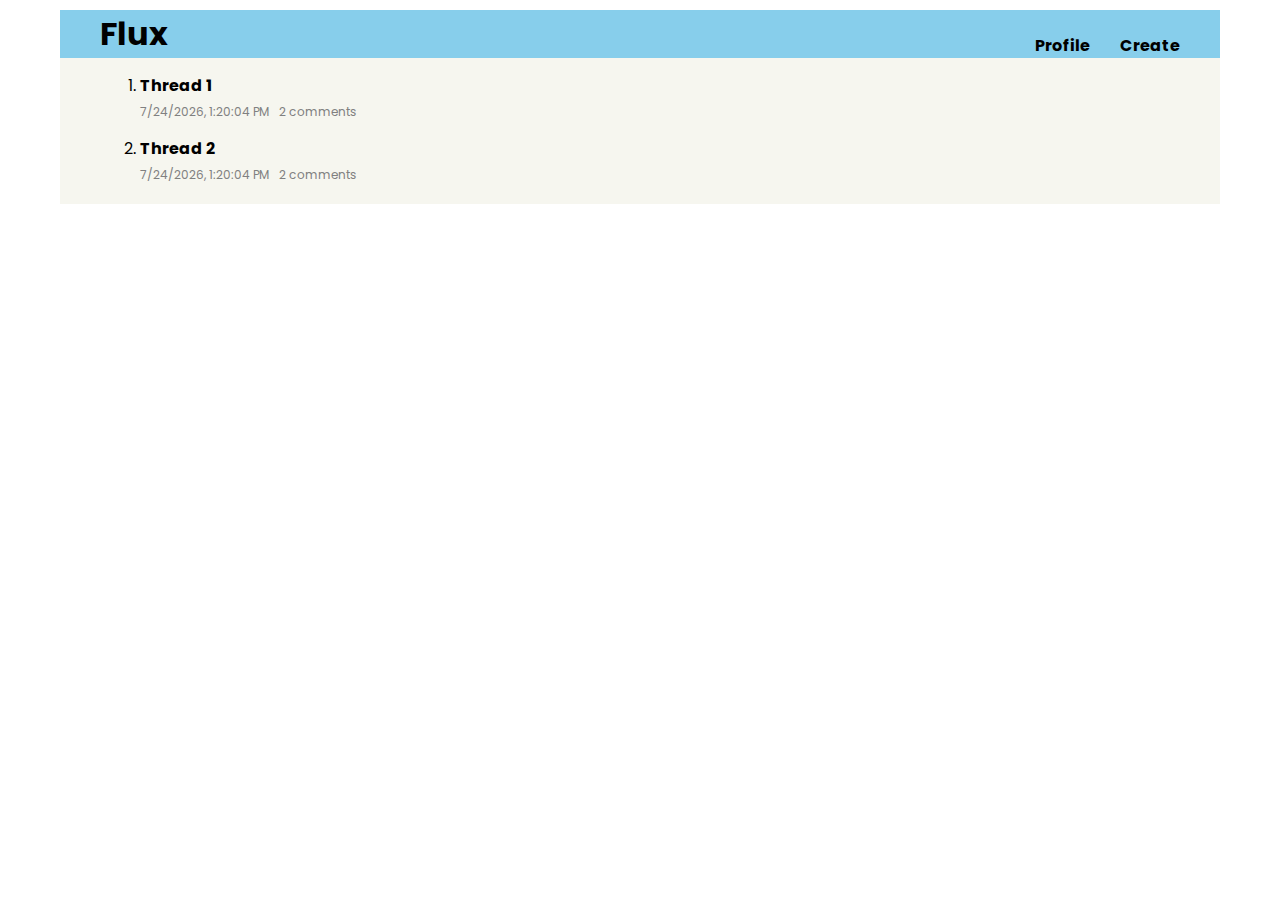
<file: index.html>
<!DOCTYPE html>
<html lang="en">
<head>
    <meta charset="UTF-8">
    <meta name="viewport" content="width=device-width, initial-scale=1.0">
    <title>Flux</title>
    <link rel="stylesheet" href="style.css">
</head>
<body>
    <div class="top-bar">
        <a href="/">
            <h1>Flux</h1>
        </a>
        <div class="top-bar-info">
            <a href="profile.html">
                <h4 class="top-bar-profile">Profile</h4>
            </a>
            <a href="create.html">
                <h4 class="top-bar-thread">Create</h4>
            </a>
        </div>
    </div>

    <div class="main">
    <ol>
    </ol>
</div>
<script src="data.js"></script>
<script src="index.js"></script>
</body>
</html>
</file>
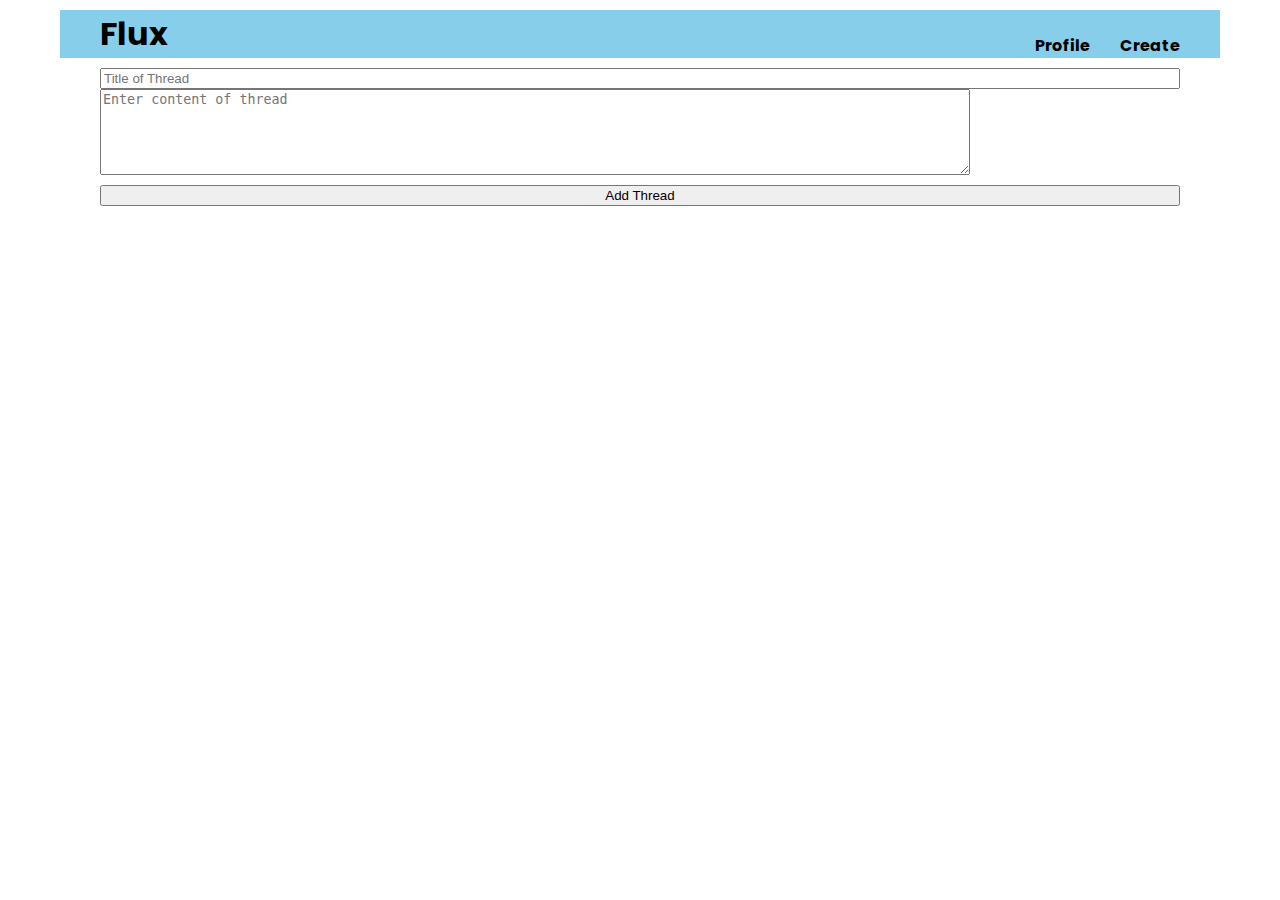
<file: create.html>
<!DOCTYPE html>
<html lang="en">
<head>
    <meta charset="UTF-8">
    <meta name="viewport" content="width=device-width, initial-scale=1.0">
    <title>Create Thread</title>
    <link rel="stylesheet" href="style.css">
</head>
<body>
    <div class="top-bar">
        <a href="/">
            <h1>Flux</h1>
        </a>
        <div class="top-bar-info">
            <a href="profile.html">
                <h4 class="top-bar-profile">Profile</h4>
            </a>
            <a href="create.html">
                <h4 class="top-bar-thread">Create</h4>
            </a>
        </div>
    </div>
    
    <div class="thread-container">
        <input type="text" id="thread-title" placeholder="Title of Thread">
        <textarea id="thread-content" placeholder="Enter content of thread"></textarea>
        <button id="add-thread-btn">Add Thread</button>
    </div>
    <script src="data.js"></script>
    <script src="create.js"></script>
</body>
</html>
</file>
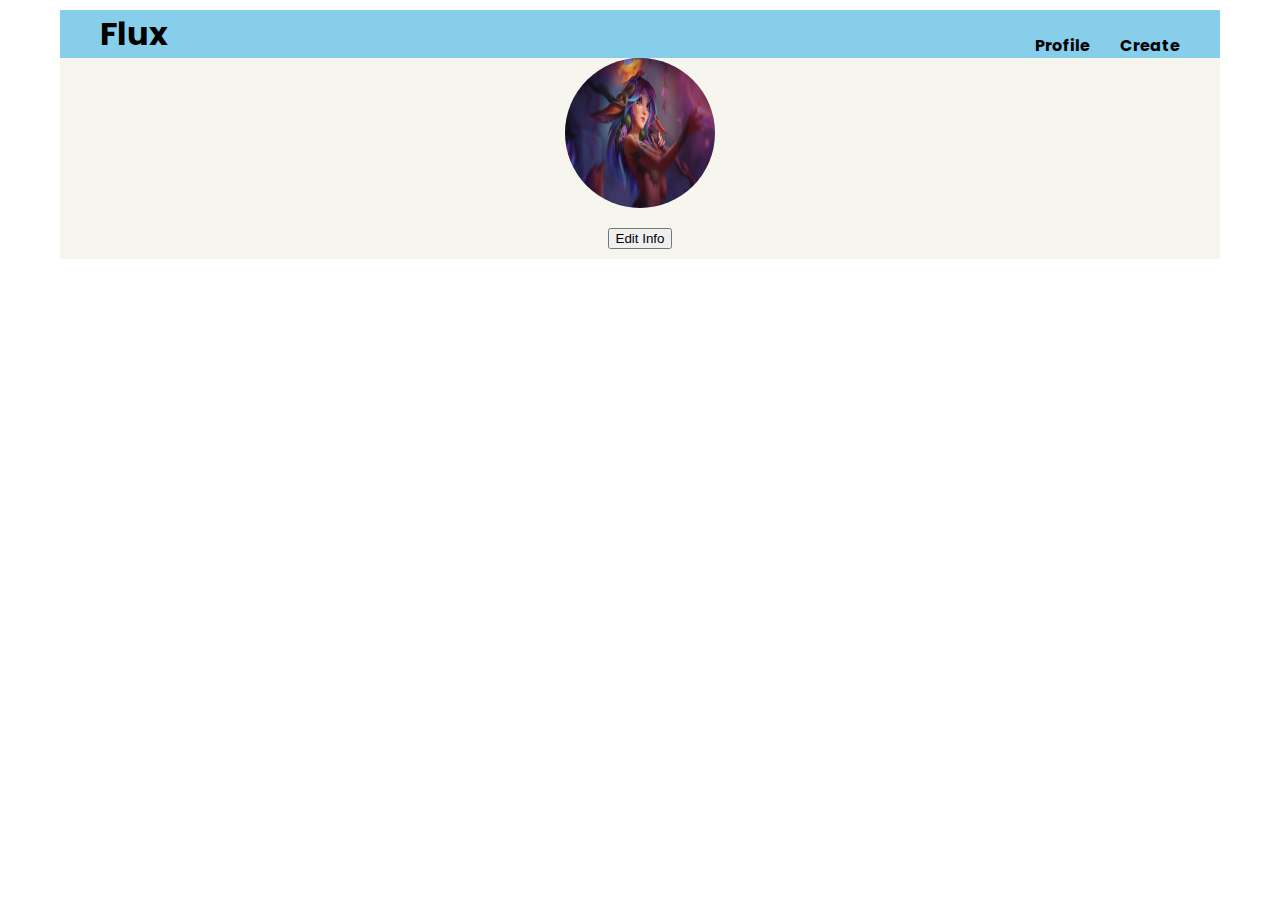
<file: profile.html>
<!DOCTYPE html>
<html lang="en">
<head>
    <meta charset="UTF-8">
    <meta name="viewport" content="width=device-width, initial-scale=1.0">
    <title>Profile</title>
    <link rel="stylesheet" href="style.css">
</head>
<body>
    <div class="top-bar">
        <a href="/">
            <h1>Flux</h1>
        </a>
        <div class="top-bar-info">
            <a href="profile.html">
                <h4 class="top-bar-profile">Profile</h4>
            </a>
            <a href="create.html">
                <h4 class="top-bar-thread">Create</h4>
            </a>
        </div>
    </div>

    <div class="profile-main">
        <img src="./lillia.webp" alt="Profile Picture" class="profile-picture">
        <h4 class="profile-username" contenteditable="false"></h4>
        <p class="profile-bio" contenteditable="false"></p>
        <button class="btn-edit">Edit Info</button>
        <button class="btn-save" style="display:none;">Save Info</button>
    </div>
    <script src="data.js"></script>
    <script src="profile.js"></script>
</body>
</html>
</file>
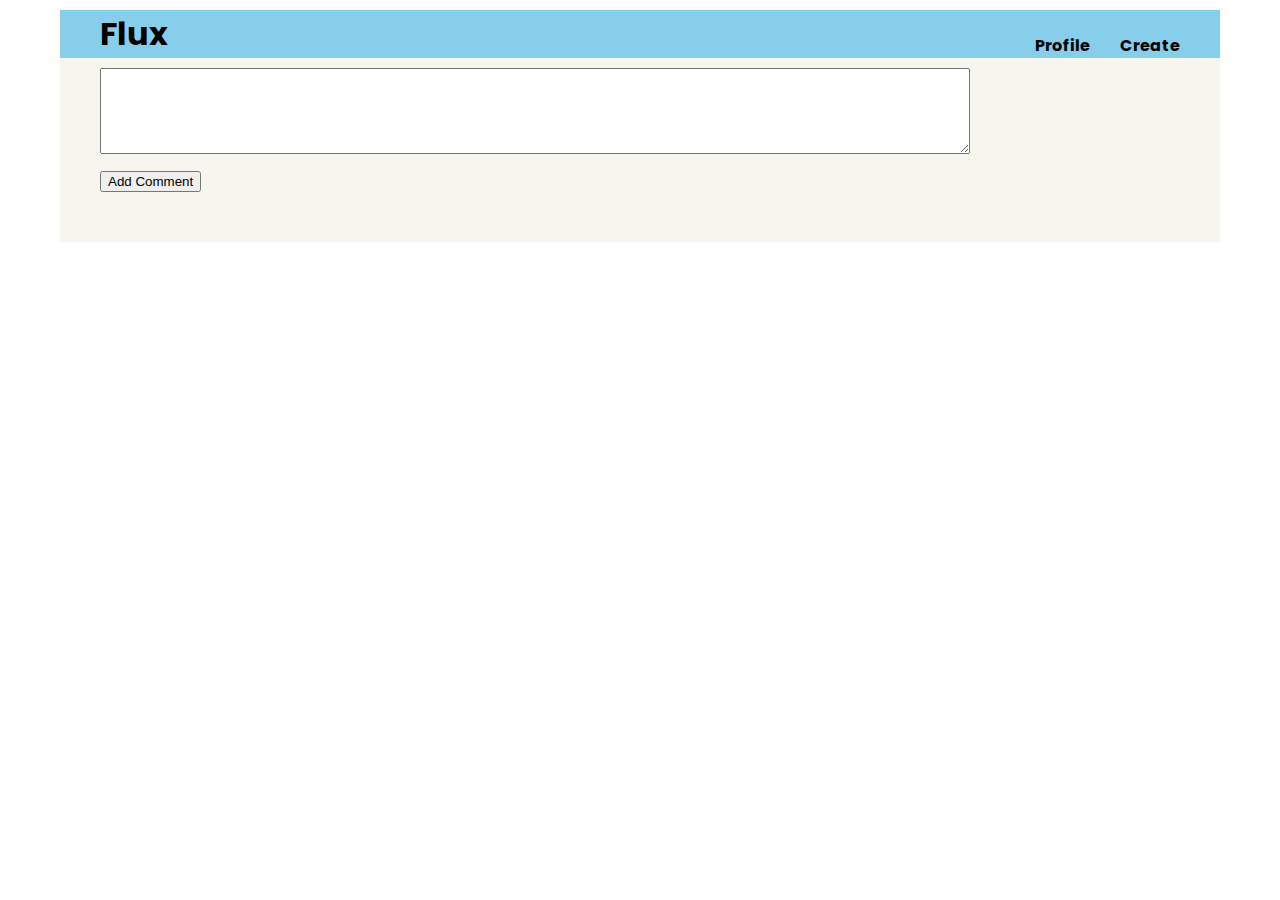
<file: thread.html>
<!DOCTYPE html>
<html lang="en">
<head>
    <meta charset="UTF-8">
    <meta name="viewport" content="width=device-width, initial-scale=1.0">
    <title>Thread</title>
    <link rel="stylesheet" href="style.css">
</head>
<body>
    <div class="top-bar">
        <a href="/">
            <h1>Flux</h1>
        </a>
        <div class="top-bar-info">
            <a href="profile.html">
                <h4 class="top-bar-profile">Profile</h4>
            </a>
            <a href="create.html">
                <h4 class="top-bar-thread">Create</h4>
            </a>
        </div>
    </div>
    
    <div class="main">
        <div class="header"></div>
        <textarea></textarea>
        <button>Add Comment</button>
        <div class="comments"></div>
    </div>
    <script src="data.js"></script>
    <script src="thread.js"></script>
</body>
</html>
</file>
<file: style.css>
@import url('https://fonts.googleapis.com/css2?family=Poppins&display=swap');

body {
    margin: 10px 60px;
    font-family: "Poppins", sans-serif;
    font-weight: 400;
    font-style: normal;

}

a {
    text-decoration: none;
    color: black;
}

h1, h4, ol {
    margin: 0;
}

p {
    margin: 5px 0
}

textarea {
    width: 80%;
    height: 80px;
}

button {
    display: block;
    margin: 10px 0;
}

.top-bar {
    display: flex;
    background-color: skyblue;
    padding: 0 40px;
}

.top-bar-info {
    display: flex;
    margin-left: auto;
    margin-top: auto;
    gap: 30px;
}

.top-bar-info .top-bar-thread:hover, .top-bar-info .top-bar-profile:hover {
    transform:scale(1.02);
}


.main {
    background-color: #F6F6EF;
    padding: 10px 40px;;
}

.comments {
    margin: 40px 0;
}

.comment {
    margin: 10px 0;
}

.row {
    padding: 5px 0;
}

.bottom, .top-comment {
    display: flex;
    color: grey;
    font-size: 12px;
}

.timestamp {
    padding-right: 10px;
}

.comment-ts {
    padding-right: 10px;
}

.user {
    margin-right: 5px;
}

.thread-container {
    display: flex;
    flex-direction: column;
    padding: 10px 40px;
}

.profile-main {
    display: flex;
    flex-direction: column;
    justify-content: center;
    align-items: center;
    background-color: #F6F6EF;
}

.profile-picture {
        display: inline-block;
        width: 150px;
        height: 150px;
        border-radius: 50%;
}
</file>
